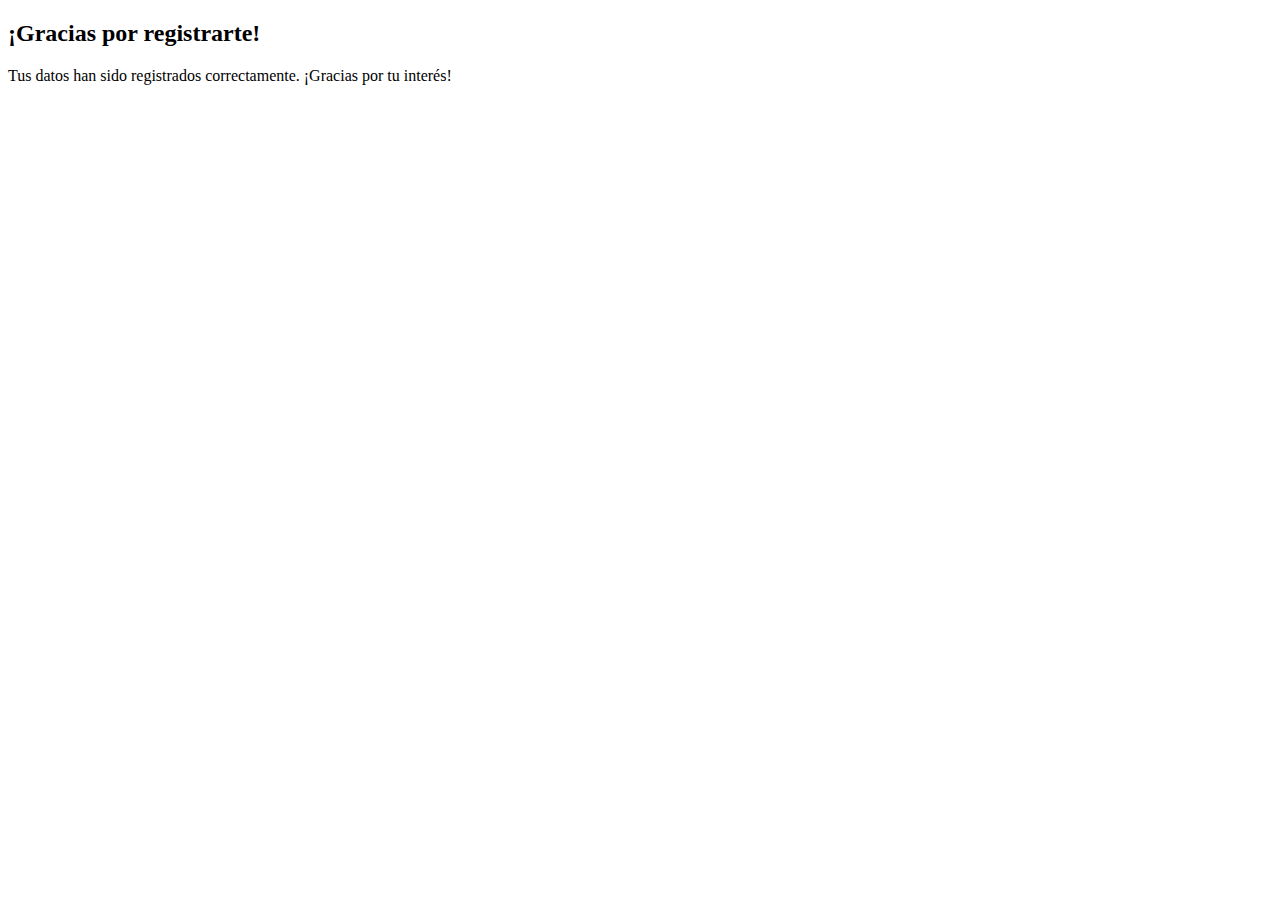
<file: lenguaje-06-04-2024/lenguaje_06_04_2024/Clase-2-Lenguaje-main/confirmacion.html>
<!DOCTYPE html>
<html lang="es">
<head>
    <meta charset="UTF-8">
    <meta name="viewport" content="width=device-width, initial-scale=1.0">
    <title>Confirmación de Registro</title>
</head>
<body>
    <h2>¡Gracias por registrarte!</h2>
    <p>Tus datos han sido registrados correctamente. ¡Gracias por tu interés!</p>
</body>
</html>
</file>
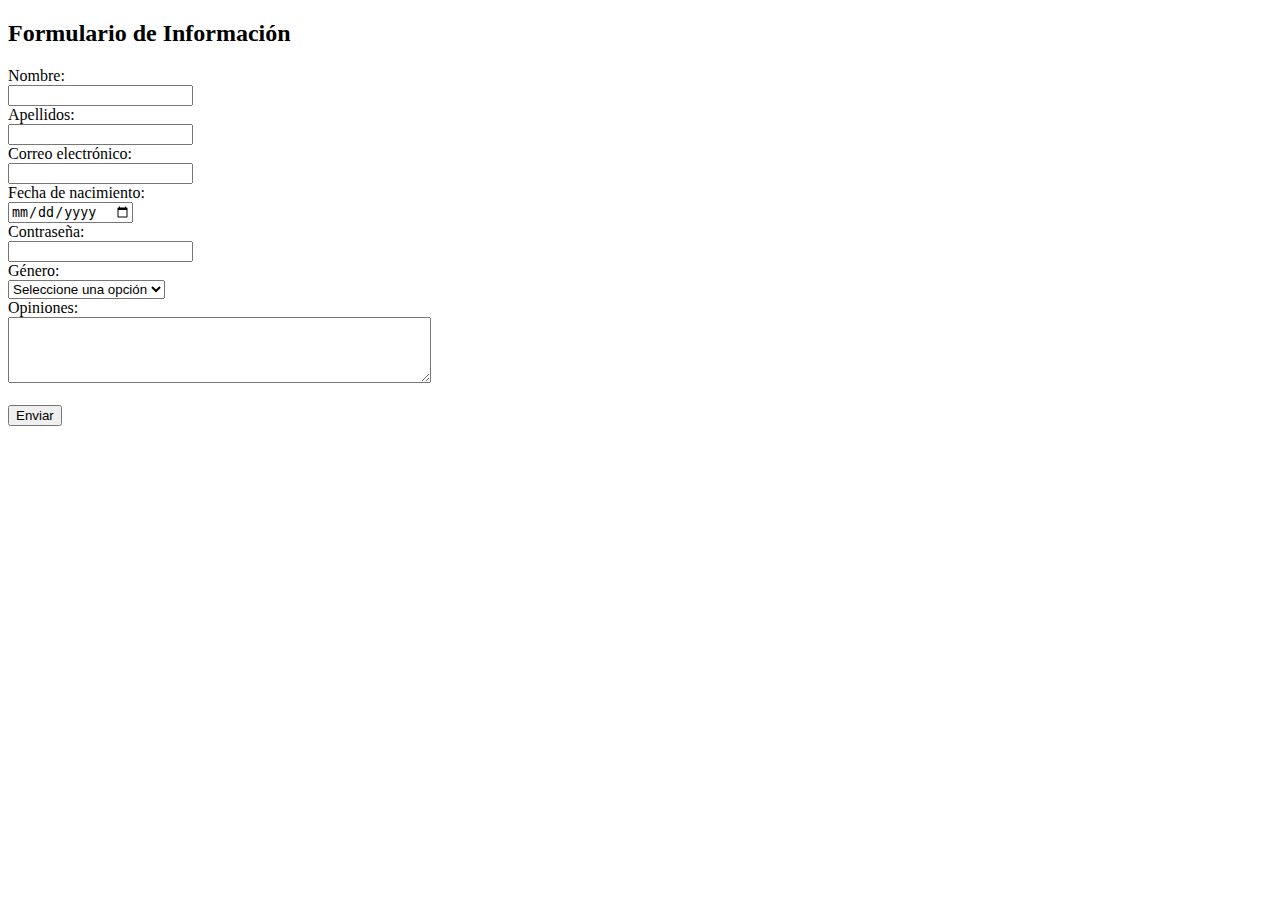
<file: lenguaje-06-04-2024/lenguaje_06_04_2024/Clase-2-Lenguaje-main/formulario.html>
<!DOCTYPE html>
<html lang="es">
<head>
    <meta charset="UTF-8">
    <meta name="viewport" content="width=device-width, initial-scale=1.0">
    <title>Formulario con HTML</title>
</head>
<body>

<h2>Formulario de Información</h2>

<form class="formulario" action="#" method="post">
    <label for="nombre">Nombre:</label><br>
    <input type="text" id="nombre" name="nombre" required><br>

    <label for="apellidos">Apellidos:</label><br>
    <input type="text" id="apellidos" name="apellidos" required><br>

    <label for="email">Correo electrónico:</label><br>
    <input type="email" id="email" name="email" required><br>

    <label for="fecha_nacimiento">Fecha de nacimiento:</label><br>
    <input type="date" id="fecha_nacimiento" name="fecha_nacimiento" required><br>

    <label for="contrasena">Contraseña:</label><br>
    <input type="password" id="contrasena" name="contrasena" required><br>

    <label for="genero">Género:</label><br>
    <select id="genero" name="genero" required>
        <option value="">Seleccione una opción</option>
        <option value="masculino">Masculino</option>
        <option value="femenino">Femenino</option>
        <option value="otro">Otro</option>
    </select><br>

    <label for="opiniones">Opiniones:</label><br>
    <textarea id="opiniones" name="opiniones" rows="4" cols="50"></textarea><br><br>

    <button type="submit">Enviar</button>
</form>

<div id="infoUsuario">
    <!-- Aquí se mostrará la información ingresada por el usuario después de enviar el formulario -->
</div>

<script>
    document.querySelector('.formulario').addEventListener('submit', function(event) {
        event.preventDefault(); // Evitar que el formulario se envíe

        // Obtener los valores de los campos de entrada
        var nombre = document.getElementById('nombre').value;
        var apellidos = document.getElementById('apellidos').value;
        var email = document.getElementById('email').value;
        var fechaNacimiento = document.getElementById('fecha_nacimiento').value;
        var contrasena = document.getElementById('contrasena').value;
        var genero = document.getElementById('genero').value;
        var opiniones = document.getElementById('opiniones').value;

        // Construir el mensaje con la información del usuario
        var mensaje = 'Nombre: ' + nombre + '<br>';
        mensaje += 'Apellidos: ' + apellidos + '<br>';
        mensaje += 'Correo electrónico: ' + email + '<br>';
        mensaje += 'Fecha de nacimiento: ' + fechaNacimiento + '<br>';
        mensaje += 'Contraseña: ' + contrasena + '<br>';
        mensaje += 'Género: ' + genero + '<br>';
        mensaje += 'Opiniones: ' + opiniones;

        // Mostrar el mensaje en el área designada
        document.getElementById('infoUsuario').innerHTML = mensaje;
    });
</script>

</body>
</html>
</file>
